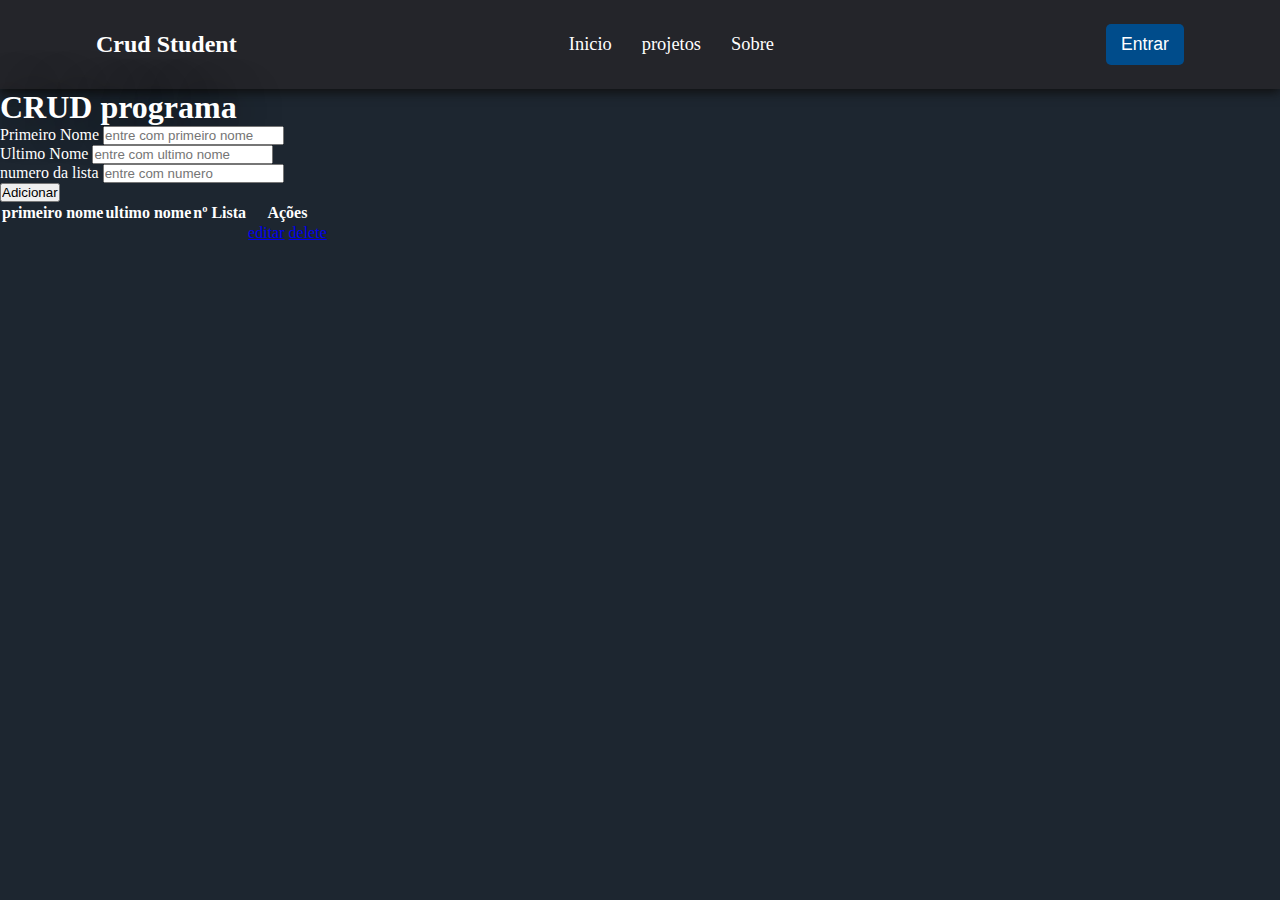
<file: index.html>
<!DOCTYPE html>
<html lang="pt-br">
<head>
    <meta charset="UTF-8">
    <meta http-equiv="X-UA-Compatible" content="IE=edge">
    <meta name="viewport" content="width=device-width, initial-scale=1.0">
    <link href="https://cdn.jsdelivr.net/npm/bootstrap@5.2.1/dist/css/bootstrap.min.css" rel="stylesheet" integrity="sha384-iYQeCzEYFbKjA/T2uDLTpkwGzCiq6soy8tYaI1GyVh/UjpbCx/TYkiZhlZB6+fzT" crossorigin="anonymous">
    <link rel="stylesheet" href="style.css">
    <title>CRUD</title>
</head>
<body style="color: white; background-color: #1d2630;">
    <!-- MENU -->
    <header>
        <nav class="nav-bar">
           <div class="logo">
            <h2>Crud Student</h2>
           </div>

           <div class="nav-list">
               <ul>
                <li class="nav-item" type="reset" onclick="inicio()"><a href="#" class="nav-link">Inicio</a></li>
                <li class="nav-item"><a href="projetos.html" class="nav-link">projetos</a></li>
                <li class="nav-item"><a href="sobre.html" class="nav-link">Sobre</a></li>
               </ul>
           </div>

           <div class="login-button">
            <button><a href="#">Entrar</a></button>
           </div>

           <div class="mobile-menu-icon">
               <button onclick="menuShow()"><img class="icon" src="menu_white_36dp.svg"></button>
           </div>
        </nav>
        <div class="mobile-menu">
            <ul>
                <li class="nav-item"><a href="#" class="nav-link">Inicio</a></li>
                <li class="nav-item"><a href="#" class="nav-link">projetos</a></li>
                <li class="nav-item"><a href="#" class="nav-link">Sobre</a></li>
               </ul>

               <div class="login-button">
                <button><a href="#">Entrar</a></button>
               </div>
        </div>
    </header>

    <!--parte importante-->
    <div class="container mt-5">
        <div class="text-center">
            <h1 class="display-5 mb-5" style="text-shadow: 0px 0px 45px black;"><strong>CRUD programa</strong></h1>
        </div>
        <div class="main row justify-content-center">
            <form action="" id="student-form" class="row justify-content-center mb-4" autocomplete="off">
               <div class="col-10 col-md-8 mb-3">
                <label for="firstName">Primeiro Nome</label>
                <input type="text" class="form-control" id="firstName" placeholder="entre com primeiro nome">
               </div>

                <div class="col-10 col-md-8 mb-3">
                <label for="lastName">Ultimo Nome</label>
                <input type="text" class="form-control" id="lastName" placeholder="entre com ultimo nome">
                </div>

                <div class="col-10 col-md-8 mb-3">
                <label for="rollNo">numero da lista</label>
                <input type="text" class="form-control" id="rollNo" placeholder="entre com numero">
                </div>

                <div class="col-10 col-md-8">
                    <input class="btn btn-success add-btn" type="submit" value="Adicionar">
                </div>
          </form>
            <div class="col-12 col-md-10 mt-5">
                 <table class="table table-striped table-dark">
                    <thead>
                        <tr>
                            <th>primeiro nome</th>
                            <th>ultimo nome</th>
                            <th>nº Lista</th>
                            <th>Ações</th>
                        </tr>
                    </thead>
                    <tbody id="student-list">
                        <tr>
                            <td></td>
                            <td></td>
                            <td></td>
                            <td>
                                <a href="#" class="btn btn-warning btn-sm edit">editar</a>
                                <a href="#" class="btn btn-danger btn-sm delete">delete</a>
                            </td>
                        </tr>
                    </tbody>
                 </table>
            </div>
        </div>
    </div>

    <script src="script.js"></script>
</body>
</html>
</file>
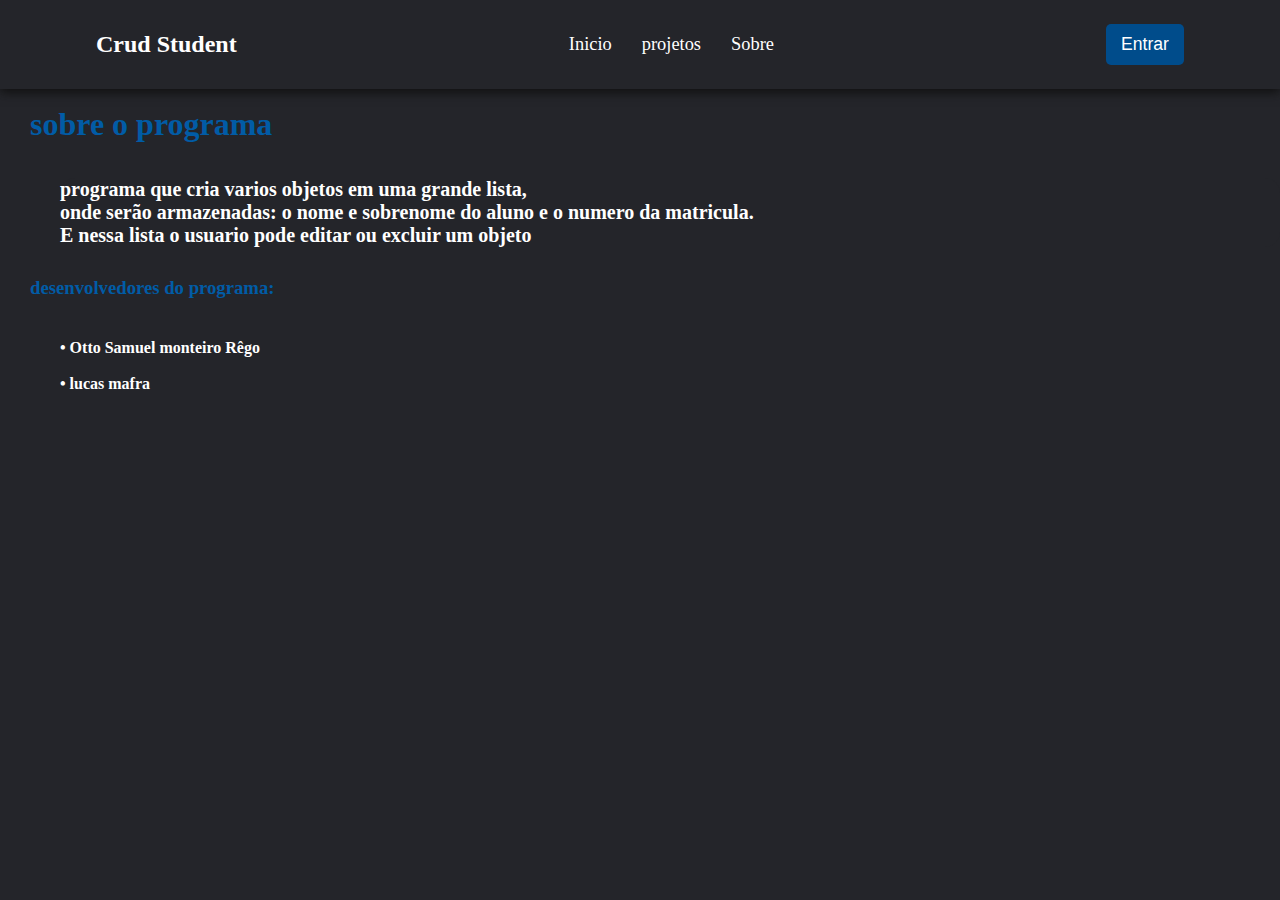
<file: sobre.html>
<!DOCTYPE html>
<html lang="pt-br">
<head>
    <meta charset="UTF-8">
    <meta http-equiv="X-UA-Compatible" content="IE=edge">
    <meta name="viewport" content="width=device-width, initial-scale=1.0">
    <title>Sobre</title>
    <link rel="stylesheet" href="sobre.css">
</head>
<body>
    <header>
        <nav class="nav-bar">
           <div class="logo">
            <h2>Crud Student</h2>
           </div>

           <div class="nav-list">
               <ul>
                <li class="nav-item" type="reset" onclick="inicio()"><a href="index.html" class="nav-link">Inicio</a></li>
                <li class="nav-item"><a href="projetos.html" class="nav-link">projetos</a></li>
                <li class="nav-item"><a href="sobre.html" class="nav-link">Sobre</a></li>
               </ul>
           </div>

           <div class="login-button">
            <button><a href="#">Entrar</a></button>
           </div>

           <div class="mobile-menu-icon">
               <button onclick="menuShow()"><img class="icon" src="menu_white_36dp.svg"></button>
           </div>
        </nav>
        <div class="mobile-menu">
            <ul>
                <li class="nav-item"><a href="#" class="nav-link">Inicio</a></li>
                <li class="nav-item"><a href="#" class="nav-link">projetos</a></li>
                <li class="nav-item"><a href="#" class="nav-link">Sobre</a></li>
               </ul>

               <div class="login-button">
                <button><a href="#">Entrar</a></button>
               </div>
        </div>
    </header>
     
      <!-- parte da explicação -->

    <h1 style="margin-left: 30px; margin-top: 17px; color: rgb(1, 92, 166);">sobre o programa</h1>
    <div class="card1">
        <h4>programa que cria varios objetos em uma grande lista,<br> onde serão armazenadas: o nome e sobrenome do aluno  e o numero da matricula. <br> E nessa lista o usuario pode editar ou excluir um objeto</h4>
    </div>
    
    <h3 style=" margin-left: 30px ; margin-top: 30px; color: rgb(1, 92, 166);">desenvolvedores do programa:</h3>

    <div class="devs">
        <h4>• Otto Samuel monteiro Rêgo</h4>
        <br>
        <h4>• lucas mafra</h4>
    </div>
    
</body>
</html>
</file>
<file: style.css>
@import url('https://fonts.googleapis.com/css2?family=Inter:wght@200;300;400&display=swap');

*{
    padding: 0;
    margin: 0;
    font-family: 'Inter', ;
}
header{
    background-color: #24252a ;
    box-shadow: 0px 3px 10px #0f0f0f ;
}
.nav-bar {
    display: flex;
    justify-content: space-between;
    padding: 1.5rem 6rem;
}
.logo{
    display: flex;
    align-items: center;
}

.logo h2 {
    color: #fff;
}

.nav-list {
    display: flex;
    align-items: center;
}

.nav-list ul{
    display: flex;
    justify-content: center;
    list-style: none;
}

.nav-item {
    margin: 0 15px;
}

.nav-link {
    text-decoration: none;
    font-size: 1.15rem;
    color: #fff;
    font-weight: 300;
}

.login-button button{
    border: none;
    background-color: rgb(0, 76, 139);
    padding: 10px 15px;
    border-radius: 5px;
}

.login-button button a {
    text-decoration: none;
    color: #fff;
    font-weight: 500;
    font-size: 1.1rem;
}

.mobile-menu-icon{
    display: none;
}

.mobile-menu {
    display: none;
}

@media screen and (max-width: 730px) {
    .nav-bar {
        padding: 1.5rem 4rem;
    }
    .nav-item{
        display: none;
    }
    
    .login-button{
        display: none;
    }
    .mobile-menu-icon{
        display: none;
    }
    .mobile-menu-icon button{
        background-color: transparent;
        border: none;
        cursor: pointer;
    }
    .mobile-menu ul{
        display: flex;
        flex-direction: column;
        text-align: center;
        padding-bottom: 1rem;

    }

    .mobile-menu .nav-item {
        display: block;
        padding: 1.2rem;
    }

    .mobile-menu .login-button {
        display: block;
        padding: 1rem 2rem;
    }
    .mobile-menu .login-button button{
        width: 100%;
    }
    .open{
        display: block;
    }
}
</file>
<file: sobre.css>
@import url('https://fonts.googleapis.com/css2?family=Inter:wght@200;300;400&display=swap');

body{ 
    background-color: #24252a;
    color: #fff;
}

.card1{
    text-decoration: none;
    margin-left: 60px;
    margin-top: 35px;
    background: #24252a;
    border-radius: 15px;
    border: 2px #0f0f0f;
    font-size: 20px;

}

.devs{
    margin-top: 40px;
    margin-left: 60px;

}

*{
    padding: 0;
    margin: 0;
    font-family: 'Inter', ;
}
header{
    background-color: #24252a ;
    box-shadow: 0px 3px 10px #0f0f0f ;
}
.nav-bar {
    display: flex;
    justify-content: space-between;
    padding: 1.5rem 6rem;
}
.logo{
    display: flex;
    align-items: center;
}

.logo h2 {
    color: #fff;
}

.nav-list {
    display: flex;
    align-items: center;
}

.nav-list ul{
    display: flex;
    justify-content: center;
    list-style: none;
}

.nav-item {
    margin: 0 15px;
}

.nav-link {
    text-decoration: none;
    font-size: 1.15rem;
    color: #fff;
    font-weight: 300;
}

.login-button button{
    border: none;
    background-color: rgb(0, 76, 139);
    padding: 10px 15px;
    border-radius: 5px;
}

.login-button button a {
    text-decoration: none;
    color: #fff;
    font-weight: 500;
    font-size: 1.1rem;
}

.mobile-menu-icon{
    display: none;
}

.mobile-menu {
    display: none;
}

@media screen and (max-width: 730px) {
    .nav-bar {
        padding: 1.5rem 4rem;
    }
    .nav-item{
        display: none;
    }
    
    .login-button{
        display: none;
    }
    .mobile-menu-icon{
        display: none;
    }
    .mobile-menu-icon button{
        background-color: transparent;
        border: none;
        cursor: pointer;
    }
    .mobile-menu ul{
        display: flex;
        flex-direction: column;
        text-align: center;
        padding-bottom: 1rem;

    }

    .mobile-menu .nav-item {
        display: block;
        padding: 1.2rem;
    }

    .mobile-menu .login-button {
        display: block;
        padding: 1rem 2rem;
    }
    .mobile-menu .login-button button{
        width: 100%;
    }
    .open{
        display: block;
    }
}
</file>
